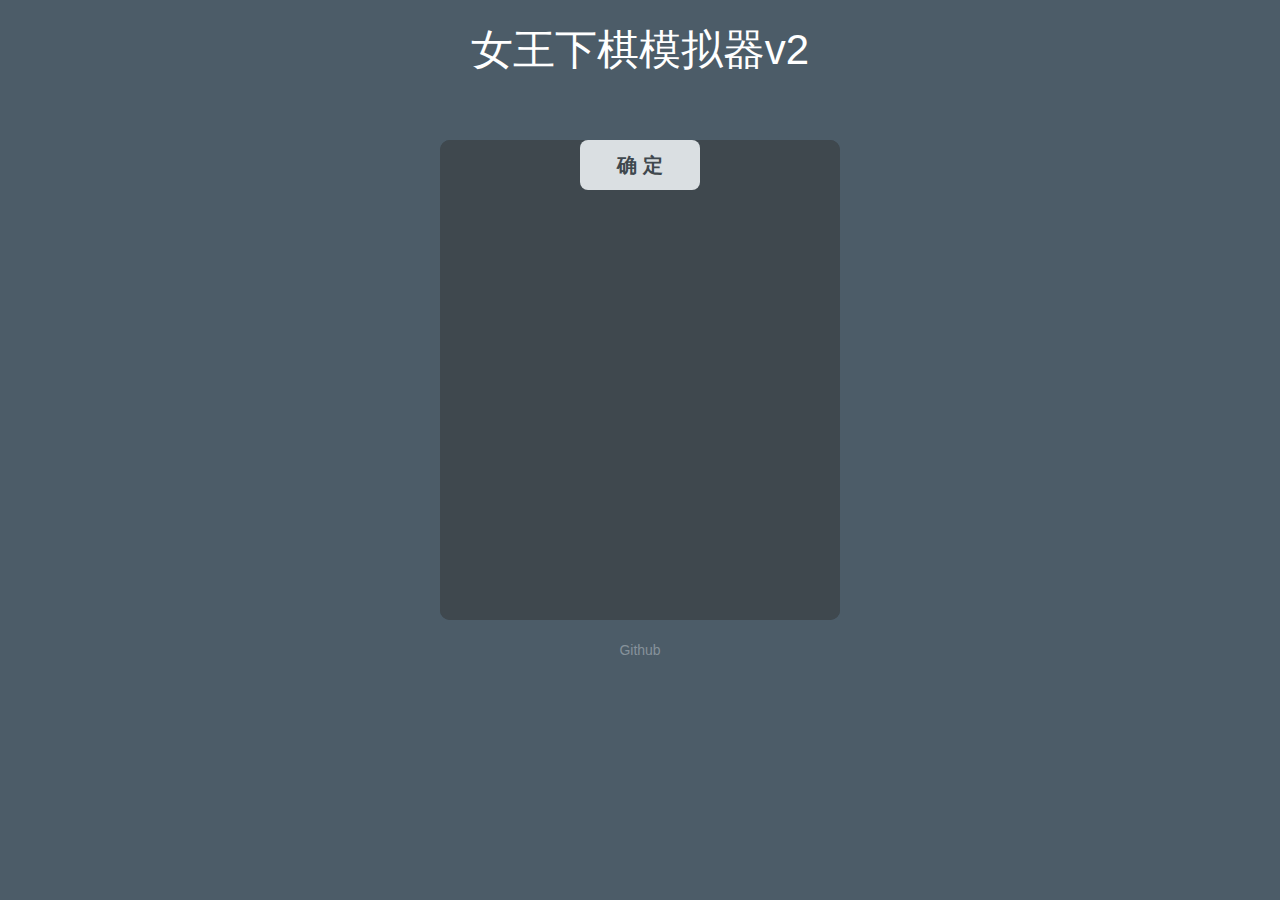
<file: chess/chess.html>
<!doctype html>
<html>
<head>
    <meta http-equiv="X-UA-Compatible" content="IE=edge,chrome=1">
    <meta http-equiv="content-type" content="text/html;charset=utf-8">
    <meta name="viewport" content="width=device-width,initial-scale=1,maximum-scale=1.0, user-scalable=no">
    <link rel="shortcut icon" href="../static/favicon.ico" type="image/x-icon">
    <title>女王下棋测试v2</title>
    <script type="text/javascript" src="https://mah5022.com/static/js/jquery.min.js"></script>
    <script type="text/javascript" src="../static/rem.js"></script>
    <script type="text/javascript" src="./chess.js?v=2.0"></script>
    <link rel="stylesheet" href="../static/style.css">
    <link rel="stylesheet" href="./chess.css?v=2.0">
</head>
<body>
<div class="main">
    <div class="title">女王下棋模拟器v2</div>
    <div class="chessboard">
        <div class="top-status">
            <div class="buff">
                <div class="countdown countdown1">先 </div>
                <i class=""></i>
                <div class="countdown countdown2">后 </div>
                <i class=""></i>
            </div>
            <div class="btn">
                <a class="help" href="#">?</a>
                <a class="start" href="#">开 始</a>
            </div>
        </div>
        <div class="soldier soldier1 top"><p></p></div>
        <div class="middle">
            <div class="soldier soldier2 left"><p></p></div>
            <ul class="center">
                <!--第五行-->
                <li class="1-5" data-x="1" data-y="5"></li>
                <li class="2-5" data-x="2" data-y="5"></li>
                <li class="3-5" data-x="3" data-y="5"></li>
                <li class="4-5" data-x="4" data-y="5"></li>
                <li class="5-5" data-x="5" data-y="5"></li>
                <!--第四行-->
                <li class="1-4" data-x="1" data-y="4"></li>
                <li class="2-4" data-x="2" data-y="4"></li>
                <li class="3-4" data-x="3" data-y="4"></li>
                <li class="4-4" data-x="4" data-y="4"></li>
                <li class="5-4" data-x="5" data-y="4"></li>
                <!--第三行-->
                <li class="1-3" data-x="1" data-y="3"></li>
                <li class="2-3" data-x="2" data-y="3"></li>
                <li class="3-3" data-x="3" data-y="3"></li>
                <li class="4-3" data-x="4" data-y="3"></li>
                <li class="5-3" data-x="5" data-y="3"></li>
                <!--第二行-->
                <li class="1-2" data-x="1" data-y="2"></li>
                <li class="2-2" data-x="2" data-y="2"></li>
                <li class="3-2" data-x="3" data-y="2"></li>
                <li class="4-2" data-x="4" data-y="2"></li>
                <li class="5-2" data-x="5" data-y="2"></li>
                <!--第一行-->
                <li class="1-1" data-x="1" data-y="1"></li>
                <li class="2-1" data-x="2" data-y="1"></li>
                <li class="3-1" data-x="3" data-y="1"></li>
                <li class="4-1" data-x="4" data-y="1"></li>
                <li class="5-1" data-x="5" data-y="1"></li>
            </ul>
            <div class="animation">
                <div class="sword-qi sq1"></div>
                <div class="sword-qi sq2"></div>
                <div class="sword-qi sq3"></div>
                <div class="sword-qi sq4"></div>
            </div>
            <div class="soldier soldier2 right"><p></p></div>
        </div>
        <div class="soldier soldier1 bottom"><p></p></div>
        <div class="popup">
            <div class="start">准 备</div>
            <div class="text help">
                1.蓝色为最后安全点，随机南北正点；<br/><br/>
                2.请按照buff和棋盘情况<b>依次点击</b> <b style="color: #1afa29;">起点</b>，<b style="color: #f4ea2a;">第一次移动终点</b>，<b style="color: aqua;">第二次移动终点</b>；<br/><br/>
                3.正解和路线不唯一，怎么走自己琢磨；<br/><br/>
                4.棋盘如何处理请去看攻略，不提供教学，仅供自我检测；
            </div>
            <div class="text die die1">有稿子<br/>格子都数错了</div>
            <div class="text die die2">有稿子<br/>我不说是谁</div>
            <div class="text success">不愧是你</div>
            <a href="#" class="close">确 定</a>
        </div>
    </div>
    <p class="github"><a href="https://github.com/Mah5022/ff14_bzy">Github</a></p>
</div>
</body>
</html>
</file>
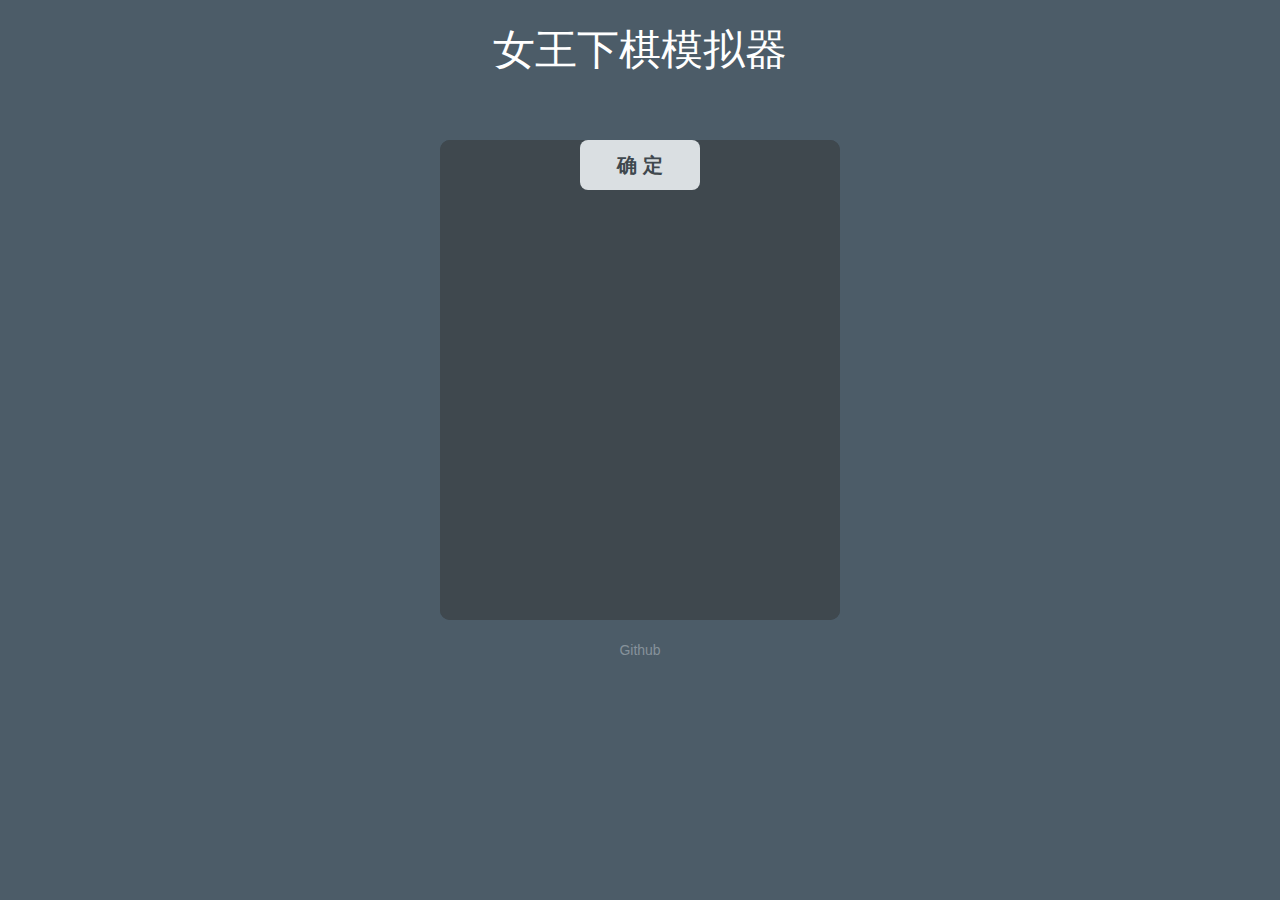
<file: chess_v1/chess.html>
<!doctype html>
<html>
<head>
    <meta http-equiv="X-UA-Compatible" content="IE=edge,chrome=1">
    <meta http-equiv="content-type" content="text/html;charset=utf-8">
    <meta name="viewport" content="width=device-width,initial-scale=1,maximum-scale=1.0, user-scalable=no">
    <link rel="shortcut icon" href="../static/favicon.ico" type="image/x-icon">
    <title>女王下棋测试</title>
    <script type="text/javascript" src="https://mah5022.com/static/js/jquery.min.js"></script>
    <script type="text/javascript" src="../static/rem.js"></script>
    <script type="text/javascript" src="./chess.js"></script>
    <link rel="stylesheet" href="../static/style.css">
    <link rel="stylesheet" href="./chess.css">
</head>
<body>
<div class="main">
    <div class="title">女王下棋模拟器</div>
    <div class="chessboard">
        <div class="top-status">
            <div class="buff">
                <div class="countdown countdown1"></div>
                <i class=""></i>
                <i class=""></i>
                <div class="countdown countdown2"></div>
            </div>
            <div class="btn">
                <a class="help" href="#">帮 助</a>
                <a class="start" href="#">开 始</a>
            </div>
        </div>
        <div class="soldier soldier1 top"><p></p></div>
        <div class="middle">
            <div class="soldier soldier2 left"><p></p></div>
            <ul class="center">
                <!--第五行-->
                <li class="1-5" data-x="1" data-y="5"></li>
                <li class="2-5" data-x="2" data-y="5"></li>
                <li class="3-5" data-x="3" data-y="5"></li>
                <li class="4-5" data-x="4" data-y="5"></li>
                <li class="5-5" data-x="5" data-y="5"></li>
                <!--第四行-->
                <li class="1-4" data-x="1" data-y="4"></li>
                <li class="2-4" data-x="2" data-y="4"></li>
                <li class="3-4" data-x="3" data-y="4"></li>
                <li class="4-4" data-x="4" data-y="4"></li>
                <li class="5-4" data-x="5" data-y="4"></li>
                <!--第三行-->
                <li class="1-3" data-x="1" data-y="3"></li>
                <li class="2-3" data-x="2" data-y="3"></li>
                <li class="3-3" data-x="3" data-y="3"></li>
                <li class="4-3" data-x="4" data-y="3"></li>
                <li class="5-3" data-x="5" data-y="3"></li>
                <!--第二行-->
                <li class="1-2" data-x="1" data-y="2"></li>
                <li class="2-2" data-x="2" data-y="2"></li>
                <li class="3-2" data-x="3" data-y="2"></li>
                <li class="4-2" data-x="4" data-y="2"></li>
                <li class="5-2" data-x="5" data-y="2"></li>
                <!--第一行-->
                <li class="1-1" data-x="1" data-y="1"></li>
                <li class="2-1" data-x="2" data-y="1"></li>
                <li class="3-1" data-x="3" data-y="1"></li>
                <li class="4-1" data-x="4" data-y="1"></li>
                <li class="5-1" data-x="5" data-y="1"></li>
            </ul>
            <div class="soldier soldier2 right"><p></p></div>
        </div>
        <div class="soldier soldier1 bottom"><p></p></div>
        <div class="popup">
            <div class="start">准 备</div>
            <div class="text help">
                1.蓝色为最后安全点，随机南北，请按照棋盘情况<b>直接点击起点</b>；<br/><br/>
                2.仅判断起点(点击位置)能否正确处理机制，正解和路线不唯一，怎么走自己琢磨；<br/><br/>
                3.棋盘如何处理请去看攻略，不提供教学，仅供自我检测；
            </div>
            <div class="text die">有稿子<br/>我不说是谁</div>
            <div class="text success">不愧是你</div>
            <a href="#" class="close">确 定</a>
        </div>
    </div>
    <p class="github"><a href="https://github.com/Mah5022/ff14_bzy">Github</a></p>
</div>
</body>
</html>
</file>
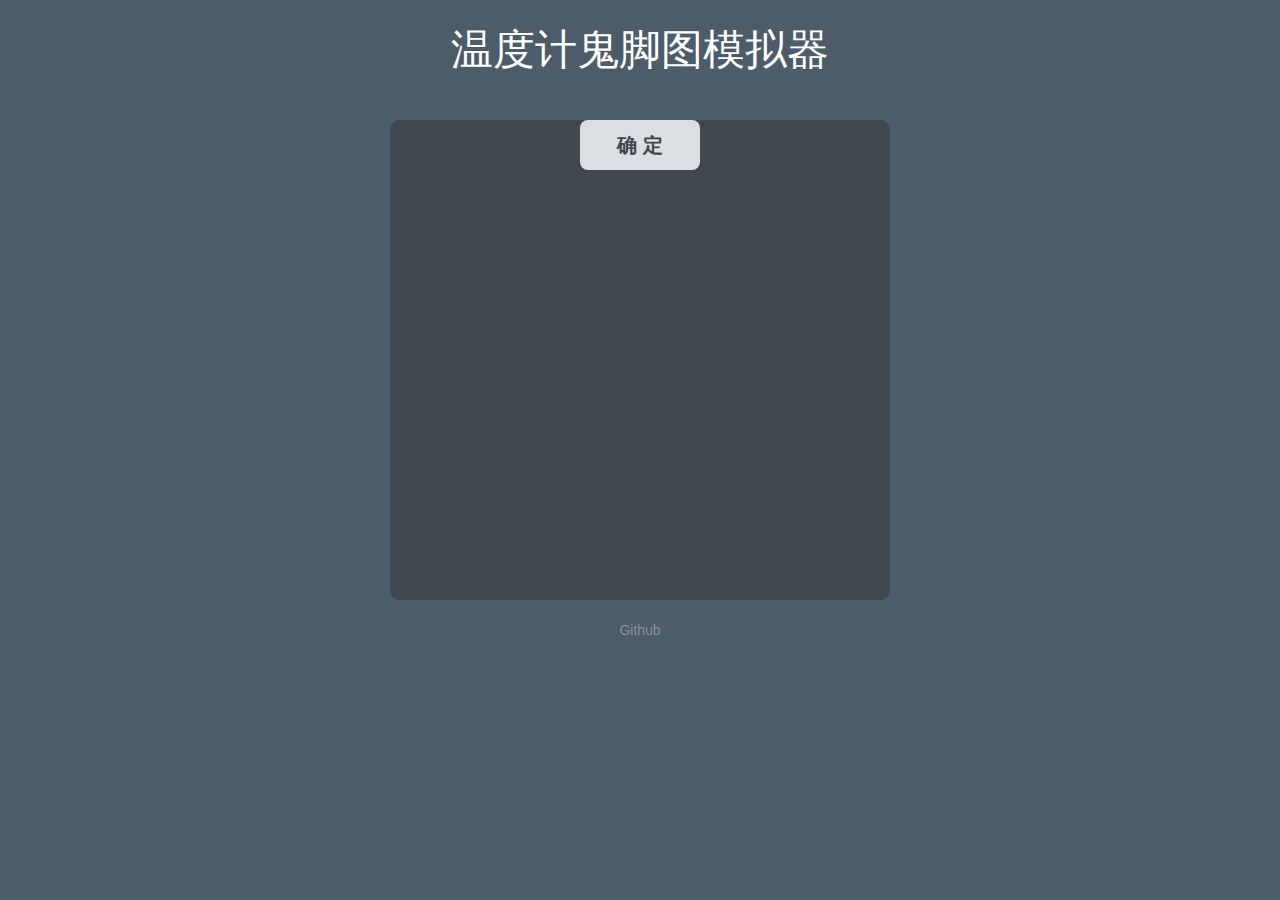
<file: ghost_feet/ghost_feet.html>
<!doctype html>
<html>
<head>
    <meta http-equiv="X-UA-Compatible" content="IE=edge,chrome=1">
    <meta http-equiv="content-type" content="text/html;charset=utf-8">
    <meta name="viewport" content="width=device-width,initial-scale=1,maximum-scale=1.0, user-scalable=no">
    <link rel="shortcut icon" href="../static/favicon.ico" type="image/x-icon">
    <title>温度计鬼脚图</title>
    <script type="text/javascript" src="https://mah5022.com/static/js/jquery.min.js"></script>
    <script type="text/javascript" src="../static/rem.js"></script>
    <script type="text/javascript" src="./ghost_feet.js"></script>
    <link rel="stylesheet" href="../static/style.css">
    <link rel="stylesheet" href="./ghost_feet.css">
</head>
<body>
<div class="main">
    <div class="title">温度计鬼脚图模拟器</div>
    <div class="container chessboard">
        <div class="top-status">
            <div class="buff">
                <div class="countdown countdown1"></div>
                <i class=""></i>
                <i class=""></i>
                <div class="countdown countdown2"></div>
            </div>
            <div class="btn">
                <a class="help" href="#">帮 助</a>
                <a class="start" href="#">开 始</a>
            </div>
        </div>
        <div class="middle">
            <div class="floor">
                <div class="ghost_feet type_1"></div>
            </div>
        </div>
        <div class="popup">
            <div class="start">准 备</div>
            <div class="text help">
                1.蓝色为最后安全点，随机南北，请按照棋盘情况<b>直接点击起点</b>；<br/><br/>
                2.仅判断起点(点击位置)能否正确处理机制，正解和路线不唯一，怎么走自己琢磨；<br/><br/>
                3.棋盘如何处理请去看攻略，不提供教学，仅供自我检测；
            </div>
            <div class="text die">有稿子<br/>我不说是谁</div>
            <div class="text success">不愧是你</div>
            <a href="#" class="close">确 定</a>
        </div>
    </div>
    <p class="github"><a href="https://github.com/Mah5022/ff14_bzy">Github</a></p>
</div>
</body>
</html>
</file>
<file: static/style.css>
@charset "UTF-8";
html {
    line-height: 1.5;
    -ms-text-size-adjust: 100%;
    -webkit-text-size-adjust: 100%;
}
body {
    margin: 0;
    font-family: "Helvetica Neue",Helvetica,Arial,"PingFang SC","Hiragino Sans GB","Heiti SC","Microsoft Yahei","WenQuanYi Micro Hei",sans-serif;
    font-family: "Microsoft YaHei", Helvetica, "Meiryo UI", "Malgun Gothic", "Segoe UI", "Trebuchet MS", Monaco, monospace, Tahoma, STXihei, 华文细黑, STHeiti, "Helvetica Neue", "Droid Sans", "wenquanyi micro hei", FreeSans, Arimo, Arial, SimSun, 宋体, Heiti, 黑体, sans-serif;
    font-size: 14px;
    -webkit-tap-highlight-color: transparent;
    background: #4c5c68;
}
aside, footer, header, section {display: block;}
a {text-decoration: none;outline: none;}
img {width: 100%;border-style: none;}
ul,li,dl,dt,ol,dd{list-style: none;margin: 0;padding: 0;}
blockquote, body, button, caption,  div,  fieldset, figure, form, h1, h2, h3, h4, h5, h6, hr, html, li, menu, p, pre, table, td, textarea, th{
    margin: 0;padding: 0;
    box-sizing: border-box;
    font-weight: normal;
}
.main{
    width: 100%;
    max-width: 1200px;
    margin: 0 auto;
}
</file>
<file: chess/chess.css>
.main>.title{
    color: #ffffff;
    height: 100px;
    line-height: 100px;
    text-align: center;
    font-size: 42px;
    margin-bottom: 40px;
}

.chessboard{
    border-radius: 10px;
    width: 400px;
    height: 480px;
    background: #3f484e;
    margin: 0 auto;
    position: relative;
    overflow: hidden;
}
.chessboard>.popup{
    width: 100%;
    height: 100%;
    background: #3f484e;
    position: absolute;
    left: 0;
    top: 0;
    overflow: hidden;
    text-align: center;
    color: rgba(255,255,255,0.8);
}
.chessboard>.popup>.start{
    width: 100%;
    height: 100%;
    font-size: 40px;
    padding-top: 160px;
    display: none;
}
.chessboard>.popup>.text{
    width: 100%;
    height: calc(100% - 120px);
    display: none;
}
.chessboard>.popup>.help{
    padding: 50px 30px 0;
    font-size: 18px;
    text-align: left;
    line-height: 30px;
}
.chessboard>.popup>.help b{color:#ffffff;}
.chessboard>.popup>.die,.chessboard>.popup>.success{
    font-size: 36px;
    padding-top: 100px;
}
.chessboard>.popup>.close{
    display: block;
    width: 120px;
    height: 50px;
    margin: 0 auto;
    background: #dadfe2;
    border-radius: 8px;
    text-align: center;
    line-height: 50px;
    font-size: 20px;
    font-weight: 800;
    color: #3f484e;
    cursor: pointer;
    transition: background-color .2s ease;
}
.chessboard>.popup>.close:hover{background: #fff;}

.top-status{
    width: 100%;
    height: 80px;
    padding: 15px 50px 0;
}

.buff{
    width: 150px;
    height: 50px;
    float:left;
    background: #dadfe2;
    border-radius: 8px;
    padding-left: 6px;
}
.buff>.countdown{
    width: 25px;
    height: 50px;
    text-align: center;
    line-height: 50px;
    float: left;
    font-size: 20px;
    font-weight: 800;
    color: #3f484e;
    box-sizing: content-box;
}
.buff>.countdown.countdown2{
    border-left: 2px solid #3f484e;
    padding-left: 6px;
}
.buff>i{
    display: block;
    width: 30px;
    height: 50px;
    background: url("../static/icon.png") no-repeat -150px 0;
    background-size: 150px 100px;
    float:left;
}
.buff>i:nth-child(2){margin-right: 14px;}
.buff>i.num2{background-position: 0 5px;}
.buff>i.num3{background-position: -30px 5px;}
.buff>i.num4{background-position: -60px 5px;}

.btn{
    width: 140px;
    height: 65px;
    float: right;
}
.btn>a{
    display: block;
    width: 80px;
    height: 50px;
    background: #dadfe2;
    border-radius: 8px;
    float: right;
    text-align: center;
    line-height: 50px;
    font-size: 20px;
    font-weight: 800;
    color: #3f484e;
    cursor: pointer;
    transition: background-color .2s ease;
}
.btn>a:hover{background: #ffffff;}
.btn>a.help{
    width: 50px;
    float: left;
}

.middle{
    overflow: hidden;
    width: 100%;
    height: 300px;
    position: relative;
}

.center{
    display: block;
    margin: 0;
    padding: 0;
    width: 300px;
    height: 300px;
    float: left;
    background: #ffffff;
}
.center>li{
    display: block;
    margin: 0;
    padding: 0;
    float: left;
    width: 60px;
    height: 60px;
    background: #fff no-repeat center center;
    transition: transform 0.2s ease;
    cursor: pointer;
    text-align: center;
    font-size: 40px;
    line-height: 60px;
    color: red;
    font-weight: 800;
}
.center>li:nth-child(even){background: #000;}
.center>li.start{background: aqua;}
.center>li:not(.start):hover{transform: scale(1.1);}
.center>li.die::after,.center>li.first::after,.center>li.second::after,.center>li.success::after{
    content: "";
    display: block;
    width: 60px;
    height: 60px;
    background: url("../static/die.png") no-repeat center center;
    background-size: 40px 40px;
}
.center>li.first::after{
    background-image: url("../static/first_spot.png");
}
.center>li.second::after{
    background-image: url("../static/second_spot.png");
}
.center>li.success::after {
    background-image: url("../static/success.png");
}

.animation{
    display: none;
    width: 300px;
    height: 300px;
    position: absolute;
    top: 0;
    left: 0;
    right: 0;
    margin: 0 auto;
    overflow: hidden;
}
.animation>.sword-qi{
    position: absolute;
    background: rgba(235,102,24,0.9);
}
.animation>.sword-qi.sq1{
    width: 0;
    height: 60px;
    top: 0;
    left: 0;
}
.animation>.sword-qi.sq2{
    width: 0;
    height: 60px;
    top: 0;
    right: 0;
}
.animation>.sword-qi.sq3{
    width: 60px;
    height: 0;
    top: 0;
    left: 0;
}
.animation>.sword-qi.sq4{
    width: 60px;
    height: 0;
    bottom: 0;
    left: 0;
}

.soldier{opacity: 0;}
.soldier1{
    width: 300px;
    height: 50px;
    margin: 0 auto;
    position: relative;
}
.soldier2{
    width: 50px;
    height: 300px;
    float: left;
    position: relative;
}
.soldier>p{
    display: block;
    width: 50px;
    height: 50px;
    background: url("../static/icon.png") no-repeat -100px 0;
    background-size: 150px 100px;
    position: absolute;
    left: 0;
    top: 0;
}
.soldier1.soldier-left>p{left: 65px;}
.soldier1.soldier-right>p{left: 185px;}
.soldier2.soldier-top>p{top: 65px;}
.soldier2.soldier-bottom>p{top: 185px;}
.soldier>p::after{
    content: "";
    display: block;
    width: 50px;
    height: 50px;
    background: url("../static/icon.png") no-repeat  -150px -50px;;
    background-size: 150px 100px;
}
.soldier.num0,.soldier.num1,.soldier.num2,.soldier.num3{opacity: 1;}
.soldier.num1>p::after{background-position: 0 -50px;}
.soldier.num2>p::after{background-position: -50px -50px;}
.soldier.num3>p::after{background-position: -100px -50px;}

.github{
    text-align: center;
    padding: 20px 0;
    height: 60px;
}
.github a{color:#86929b;}
@media screen and (max-width: 600px){
    .main>.title{
        font-size: .64rem;
        height: 1.4rem;
        line-height: 1.4rem;
        margin-bottom: .8rem;
    }

    .chessboard{border-radius: .1rem;width: 7rem;height: 8.8rem;}
    .chessboard>.popup>.start{font-size: .8rem;padding-top: 3rem;}
    .chessboard>.popup>.text{height: calc(100% - 1.8rem);}
    .chessboard>.popup>.help{
        padding: 1rem .5rem 0;
        font-size: .34rem;
        line-height: .5rem;
    }
    .chessboard>.popup>.die,.chessboard>.popup>.success{
        font-size: .7rem;
        padding-top: 2rem;
    }
    .chessboard>.popup>.close{
        width: 2.8rem;
        height: 1rem;
        border-radius: .14rem;
        line-height: 1rem;
        font-size: .4rem;
    }

    .top-status{height: 1.4rem;padding: .25rem .6rem 0;}

    .buff{
        width: 2.8rem;
        height: .9rem;
        padding-left: .12rem;
        border-radius: .1rem;
    }
    .buff>.countdown{width: .48rem;height: .9rem;line-height: .9rem;font-size: .34rem;}
    .buff>.countdown.countdown2{
        border-left: .04rem solid #3f484e;
        padding-left: .12rem;
    }
    .buff>i{
        display: block;
        width: .6rem;
        height: .9rem;
        background-position: -3rem 0;
        background-size: 3rem 2rem;
    }
    .buff>i:nth-child(2){margin-right: .16rem;}
    .buff>i.num2{background-position: 0 .04rem;}
    .buff>i.num3{background-position: -.6rem .04rem;}
    .buff>i.num4{background-position: -1.2rem .04rem;}

    .btn{width: 2.6rem;height: 1.4rem;}
    .btn>a{
        width: 1.6rem;
        height: .9rem;
        border-radius: .1rem;
        line-height: .9rem;
        font-size: .36rem;
    }
    .btn>a.help{width: .9rem;}

    .middle{height: 5rem;}

    .center{width: 5rem;height: 5rem;}
    .center>li{
        width: 1rem;
        height: 1rem;
        font-size: .8rem;
        line-height: 1rem;
    }
    .center>li:not(.start):hover{transform: none;}
    .center>li.die::after,.center>li.first::after,.center>li.second::after,.center>li.success::after{
        width: 1rem;
        height: 1rem;
        background-size: .8rem .8rem;
    }
    .animation{width: 5rem;height: 5rem;}
    .animation>.sword-qi.sq1,.animation>.sword-qi.sq2{height: 1rem;}
    .animation>.sword-qi.sq3,.animation>.sword-qi.sq4{width: 1rem;}

    .soldier1{width: 5rem;height: 1rem;}
    .soldier2{width: 1rem;height: 5rem;}
    .soldier1.soldier-left>p{left: 1rem;}
    .soldier1.soldier-right>p{left: 3rem;}
    .soldier2.soldier-top>p{top: 1rem;}
    .soldier2.soldier-bottom>p{top: 3rem;}
    .soldier>p{width: 1rem;height: 1rem;background-position: -2rem 0;background-size: 3rem 2rem;}
    .soldier>p::after{width: 1rem;height: 1rem;background-position: -3rem -1rem;background-size: 3rem 2rem;}
    .soldier.num1>p::after{background-position: 0 -1rem;}
    .soldier.num2>p::after{background-position: -1rem -1rem;}
    .soldier.num3>p::after{background-position: -2rem -1rem;}

    .github{padding: .4rem 0;height: 1.2rem;}
}
</file>
<file: chess_v1/chess.css>
.main>.title{
    color: #ffffff;
    height: 100px;
    line-height: 100px;
    text-align: center;
    font-size: 42px;
    margin-bottom: 40px;
}

.chessboard{
    border-radius: 10px;
    width: 400px;
    height: 480px;
    background: #3f484e;
    margin: 0 auto;
    position: relative;
    overflow: hidden;
}
.chessboard>.popup{
    width: 100%;
    height: 100%;
    background: #3f484e;
    position: absolute;
    left: 0;
    top: 0;
    overflow: hidden;
    text-align: center;
    color: #fff;
}
.chessboard>.popup>.start{
    width: 100%;
    height: 100%;
    font-size: 40px;
    padding-top: 160px;
    display: none;
}
.chessboard>.popup>.text{
    width: 100%;
    height: calc(100% - 120px);
    display: none;
}
.chessboard>.popup>.help{
    padding: 50px 30px 0;
    font-size: 18px;
    text-align: left;
    line-height: 30px;
}
.chessboard>.popup>.die,.chessboard>.popup>.success{
    font-size: 36px;
    padding-top: 100px;
}
.chessboard>.popup>.close{
    display: block;
    width: 120px;
    height: 50px;
    margin: 0 auto;
    background: #dadfe2;
    border-radius: 8px;
    text-align: center;
    line-height: 50px;
    font-size: 20px;
    font-weight: 800;
    color: #3f484e;
    cursor: pointer;
    transition: background-color .2s ease;
}
.chessboard>.popup>.close:hover{background: #fff;}

.top-status{
    width: 100%;
    height: 80px;
    padding: 0 20px;
}

.buff{
    width: 140px;
    height: 80px;
    padding: 20px 0;
    float:left;
}
.buff>.countdown{
    width: 25px;
    height: 41px;
    text-align: center;
    line-height: 41px;
    color: #ffffff;
    float: left;
    font-size: 20px;
}
.buff>i{
    display: block;
    width: 30px;
    height: 41px;
    background: url("../static/icon.png") no-repeat -150px 0;
    background-size: 150px 100px;
    margin-left: 10px;
    float:left;
}
.buff>i:nth-child(3){margin-right: 10px;}
.buff>i.num2{background-position: 0 0;}
.buff>i.num3{background-position: -30px 0;}
.buff>i.num4{background-position: -60px 0;}

.btn{
    width: 210px;
    height: 80px;
    float: right;
    padding: 15px 0;
}
.btn>a{
    display: block;
    width: 100px;
    height: 50px;
    background: #dadfe2;
    border-radius: 8px;
    float: right;
    text-align: center;
    line-height: 50px;
    font-size: 20px;
    font-weight: 800;
    color: #3f484e;
    cursor: pointer;
    transition: background-color .2s ease;
}
.btn>a:hover{background: #ffffff;}
.btn>a.help{float: left;}

.middle{
    overflow: hidden;
    width: 100%;
    height: 300px;
}

.center{
    display: block;
    margin: 0;
    padding: 0;
    width: 300px;
    height: 300px;
    float: left;
    background: #ffffff;
}
.center>li{
    display: block;
    margin: 0;
    padding: 0;
    float: left;
    width: 60px;
    height: 60px;
    background: #fff no-repeat center center;
    transition: transform 0.2s ease;
    cursor: pointer;
}
.center>li:nth-child(even){background: #000;}
.center>li.start{background: aqua;cursor: default;}
.center>li:not(.start):hover{transform: scale(1.1);}
.center>li.die::after{
    content: "";
    display: block;
    width: 60px;
    height: 60px;
    background: url("../static/die.png") no-repeat center center;
    background-size: 40px 40px;
}
.center>li.success{background: #00a700;}

.soldier{opacity: 0;}
.soldier1{
    width: 300px;
    height: 50px;
    margin: 0 auto;
}
.soldier2{
    width: 50px;
    height: 300px;
    float: left;
}
.soldier1.soldier-left{padding-left: 65px;}
.soldier1.soldier-right{padding-left: 185px;}
.soldier2.soldier-top{padding-top: 65px;}
.soldier2.soldier-bottom{padding-top: 185px;}
.soldier>p{
    display: block;
    width: 50px;
    height: 50px;
    background: url("../static/icon.png") no-repeat -100px 0;
    background-size: 150px 100px;
}
.soldier>p::after{
    content: "";
    display: block;
    width: 50px;
    height: 50px;
    background: url("../static/icon.png") no-repeat  -150px -50px;;
    background-size: 150px 100px;
}
.soldier.num1,.soldier.num2,.soldier.num3{opacity: 1;}
.soldier.num1>p::after{background-position: 0 -50px;}
.soldier.num2>p::after{background-position: -50px -50px;}
.soldier.num3>p::after{background-position: -100px -50px;}

.github{
    text-align: center;
    padding: 20px 0;
    height: 60px;
}
.github a{color:#86929b;}
@media screen and (max-width: 600px){
    .main>.title{
        font-size: .64rem;
        height: 1.4rem;
        line-height: 1.4rem;
        margin-bottom: .8rem;
    }

    .chessboard{border-radius: .1rem;width: 7rem;height: 8.8rem;}
    .chessboard>.popup>.start{font-size: .8rem;padding-top: 3rem;}
    .chessboard>.popup>.text{height: calc(100% - 2.2rem);}
    .chessboard>.popup>.help{
        padding: 1rem .5rem 0;
        font-size: .34rem;
        line-height: .5rem;
    }
    .chessboard>.popup>.die,.chessboard>.popup>.success{
        font-size: .7rem;
        padding-top: 2rem;
    }
    .chessboard>.popup>.close{
        width: 2.8rem;
        height: 1rem;
        border-radius: .14rem;
        line-height: 1rem;
        font-size: .4rem;
    }

    .top-status{height: 1.4rem;padding: 0 .4rem;}

    .buff{width: 2.6rem;height: 1.4rem;padding: .28rem 0;}
    .buff>.countdown{width: .48rem;height: .8rem;line-height: .8rem;font-size: .34rem;}
    .buff>i{
        display: block;
        width: .6rem;
        height: .82rem;
        background-position: -3rem 0;
        background-size: 3rem 2rem;
        margin-left: .1rem;
    }
    .buff>i:nth-child(3){margin-right: .1rem;}
    .buff>i.num3{background-position: -.6rem 0;}
    .buff>i.num4{background-position: -1.2rem 0;}

    .btn{width: 3.4rem;height: 1.4rem;padding: .25rem 0;}
    .btn>a{
        width: 1.6rem;
        height: .9rem;
        border-radius: .16rem;
        line-height: .9rem;
        font-size: .36rem;
    }

    .middle{height: 5rem;}

    .center{width: 5rem;height: 5rem;}
    .center>li{width: 1rem;height: 1rem;}
    .center>li:not(.start):hover{transform: none;}
    .center>li.die::after{width: 1rem;height: 1rem;background-size: .8rem .8rem;}

    .soldier1{width: 5rem;height: 1rem;}
    .soldier2{width: 1rem;height: 5rem;}
    .soldier1.soldier-left{padding-left: 1rem;}
    .soldier1.soldier-right{padding-left: 3rem;}
    .soldier2.soldier-top{padding-top: 1rem;}
    .soldier2.soldier-bottom{padding-top: 3rem;}
    .soldier>p{width: 1rem;height: 1rem;background-position: -2rem 0;background-size: 3rem 2rem;}
    .soldier>p::after{width: 1rem;height: 1rem;background-position: -3rem -1rem;background-size: 3rem 2rem;}
    .soldier.num1>p::after{background-position: 0 -1rem;}
    .soldier.num2>p::after{background-position: -1rem -1rem;}
    .soldier.num3>p::after{background-position: -2rem -1rem;}

    .github{padding: .4rem 0;height: 1.2rem;}
}
</file>
<file: ghost_feet/ghost_feet.css>
.main>.title{
    color: #ffffff;
    height: 100px;
    line-height: 100px;
    text-align: center;
    font-size: 42px;
    margin-bottom: 20px;
}

.container{
    border-radius: 10px;
    width: 500px;
    height: 480px;
    background: #3f484e;
    margin: 0 auto;
    position: relative;
    overflow: hidden;
}
.container>.popup{
    width: 100%;
    height: 100%;
    background: #3f484e;
    position: absolute;
    left: 0;
    top: 0;
    overflow: hidden;
    text-align: center;
    color: #fff;
}
.container>.popup>.start{
    width: 100%;
    height: 100%;
    font-size: 40px;
    padding-top: 160px;
    display: none;
}
.container>.popup>.text{
    width: 100%;
    height: calc(100% - 120px);
    display: none;
}
.container>.popup>.help{
    padding: 50px 30px 0;
    font-size: 18px;
    text-align: left;
    line-height: 30px;
}
.container>.popup>.die,.container>.popup>.success{
    font-size: 36px;
    padding-top: 100px;
}
.container>.popup>.close{
    display: block;
    width: 120px;
    height: 50px;
    margin: 0 auto;
    background: #dadfe2;
    border-radius: 8px;
    text-align: center;
    line-height: 50px;
    font-size: 20px;
    font-weight: 800;
    color: #3f484e;
    cursor: pointer;
    transition: background-color .2s ease;
}
.container>.popup>.close:hover{background: #fff;}

.top-status{
    width: 100%;
    height: 80px;
    padding: 0 20px;
}

.buff{
    width: 140px;
    height: 80px;
    padding: 20px 0;
    float:left;
}
.buff>.countdown{
    width: 25px;
    height: 41px;
    text-align: center;
    line-height: 41px;
    color: #ffffff;
    float: left;
    font-size: 20px;
}
.buff>i{
    display: block;
    width: 30px;
    height: 41px;
    background: url("../static/icon.png") no-repeat -150px 0;
    background-size: 150px 100px;
    margin-left: 10px;
    float:left;
}
.buff>i:nth-child(3){margin-right: 10px;}
.buff>i.num2{background-position: 0 0;}
.buff>i.num3{background-position: -30px 0;}
.buff>i.num4{background-position: -60px 0;}

.btn{
    width: 210px;
    height: 80px;
    float: right;
    padding: 15px 0;
}
.btn>a{
    display: block;
    width: 100px;
    height: 50px;
    background: #dadfe2;
    border-radius: 8px;
    float: right;
    text-align: center;
    line-height: 50px;
    font-size: 20px;
    font-weight: 800;
    color: #3f484e;
    cursor: pointer;
    transition: background-color .2s ease;
}
.btn>a:hover{background: #ffffff;}
.btn>a.help{float: left;}

.middle{
    overflow: hidden;
    width: 440px;
    height: 400px;
    margin: 0 auto;
    background: #00e24b;
}
.middle>.floor{
    width: 400px;
    height: 400px;
    margin: 0 auto;
    background: url("../static/boss3_bg.png") no-repeat center center;
    background-size: 100% 100%;
}
.middle>.floor>.ghost_feet{
    width: 100%;
    height: 320px;
    background: rgba(255,145,49,0.55) no-repeat center center;
}
.middle>.floor>.ghost_feet::before{
    content: "";
    display: block;
    width: 100%;
    height: 100%;
    background: url("../static/ghost_feet_border.png") no-repeat center center;
    background-size: 100% 100%;

}
.middle>.floor>.ghost_feet.type_1{
    background-image: url("../static/ghost_feet_2.png");
    background-size: 100% 100%;
}
.middle>.floor>.ghost_feet.type_2{
    background-image: url("../static/ghost_feet_2.png");
    background-size: 100% 100%;
}
.center{
    display: block;
    margin: 0;
    padding: 0;
    width: 300px;
    height: 300px;
    float: left;
    background: #ffffff;
}
.center>li{
    display: block;
    margin: 0;
    padding: 0;
    float: left;
    width: 60px;
    height: 60px;
    background: #fff no-repeat center center;
    transition: transform 0.2s ease;
    cursor: pointer;
}
.center>li:nth-child(even){background: #000;}
.center>li.start{background: aqua;cursor: default;}
.center>li:not(.start):hover{transform: scale(1.1);}
.center>li.die::after{
    content: "";
    display: block;
    width: 60px;
    height: 60px;
    background: url("../static/die.png") no-repeat center center;
    background-size: 40px 40px;
}
.center>li.success{background: #00a700;}

.github{
    text-align: center;
    padding: 20px 0;
    height: 60px;
}
.github a{color:#86929b;}
@media screen and (max-width: 600px){
    .main>.title{
        font-size: .64rem;
        height: 1.4rem;
        line-height: 1.4rem;
        margin-bottom: .8rem;
    }

    .chessboard{border-radius: .1rem;width: 7rem;height: 8.8rem;}
    .chessboard>.popup>.start{font-size: .8rem;padding-top: 3rem;}
    .chessboard>.popup>.text{height: calc(100% - 2.2rem);}
    .chessboard>.popup>.help{
        padding: 1rem .5rem 0;
        font-size: .34rem;
        line-height: .5rem;
    }
    .chessboard>.popup>.die,.chessboard>.popup>.success{
        font-size: .7rem;
        padding-top: 2rem;
    }
    .chessboard>.popup>.close{
        width: 2.8rem;
        height: 1rem;
        border-radius: .14rem;
        line-height: 1rem;
        font-size: .4rem;
    }

    .top-status{height: 1.4rem;padding: 0 .4rem;}

    .buff{width: 2.6rem;height: 1.4rem;padding: .28rem 0;}
    .buff>.countdown{width: .48rem;height: .8rem;line-height: .8rem;font-size: .34rem;}
    .buff>i{
        display: block;
        width: .6rem;
        height: .82rem;
        background-position: -3rem 0;
        background-size: 3rem 2rem;
        margin-left: .1rem;
    }
    .buff>i:nth-child(3){margin-right: .1rem;}
    .buff>i.num3{background-position: -.6rem 0;}
    .buff>i.num4{background-position: -1.2rem 0;}

    .btn{width: 3.4rem;height: 1.4rem;padding: .25rem 0;}
    .btn>a{
        width: 1.6rem;
        height: .9rem;
        border-radius: .16rem;
        line-height: .9rem;
        font-size: .36rem;
    }

    .middle{height: 5rem;}

    .center{width: 5rem;height: 5rem;}
    .center>li{width: 1rem;height: 1rem;}
    .center>li:not(.start):hover{transform: none;}
    .center>li.die::after{width: 1rem;height: 1rem;background-size: .8rem .8rem;}

    .soldier1{width: 5rem;height: 1rem;}
    .soldier2{width: 1rem;height: 5rem;}
    .soldier1.soldier-left{padding-left: 1rem;}
    .soldier1.soldier-right{padding-left: 3rem;}
    .soldier2.soldier-top{padding-top: 1rem;}
    .soldier2.soldier-bottom{padding-top: 3rem;}
    .soldier>p{width: 1rem;height: 1rem;background-position: -2rem 0;background-size: 3rem 2rem;}
    .soldier>p::after{width: 1rem;height: 1rem;background-position: -3rem -1rem;background-size: 3rem 2rem;}
    .soldier.num1>p::after{background-position: 0 -1rem;}
    .soldier.num2>p::after{background-position: -1rem -1rem;}
    .soldier.num3>p::after{background-position: -2rem -1rem;}

    .github{padding: .4rem 0;height: 1.2rem;}
}
</file>
